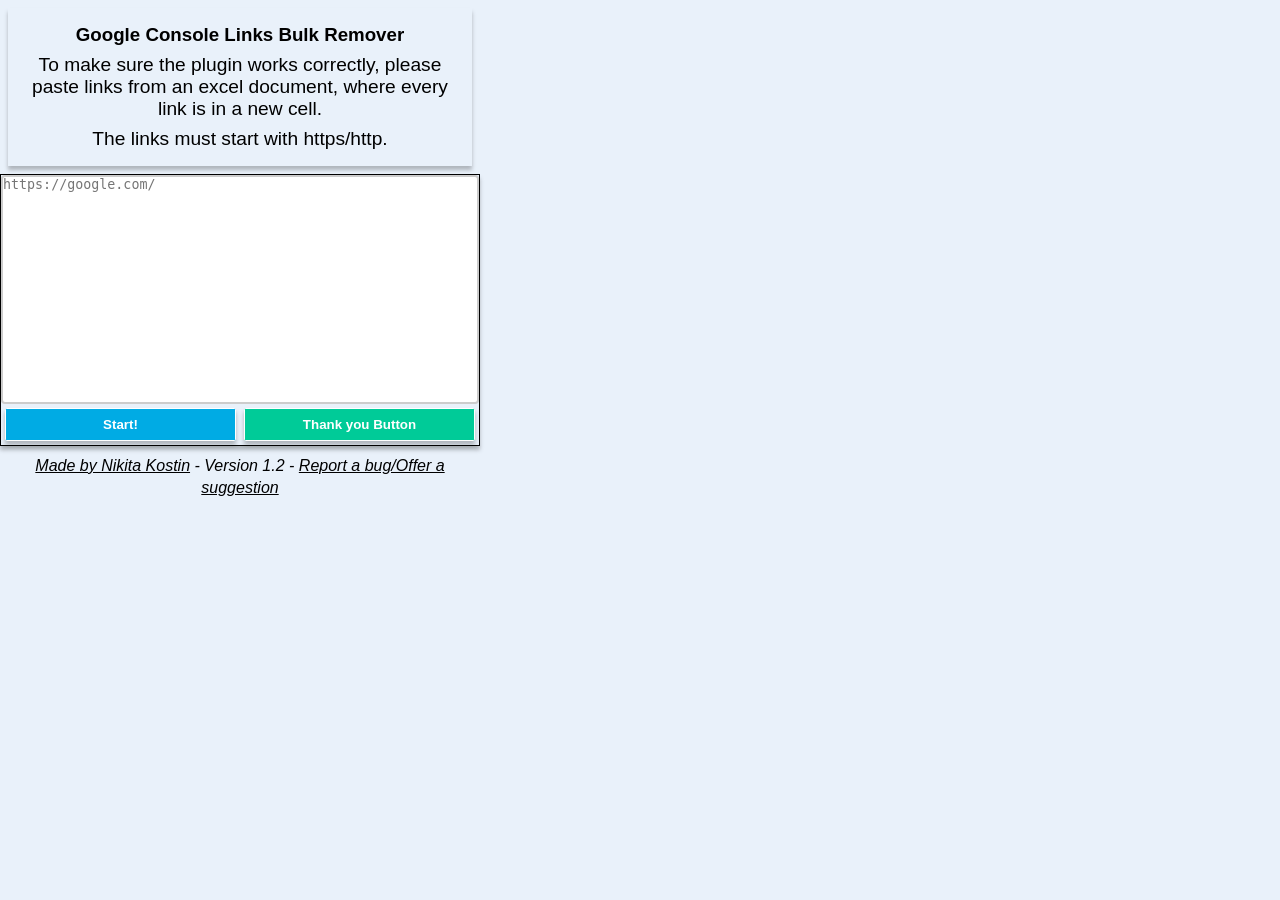
<file: index.html>
<!DOCTYPE html>
<html>
  <head>
    <title>Google Console Bulk URL Remover</title>
    <link rel='stylesheet' href='style.css'>
  </head>
  <body>
    <div class='header'>
      <h3>Google Console Links Bulk Remover</h3>
      <p>To make sure the plugin works correctly, please paste links from an excel document, where every link is in a new cell.</p>
      <p>The links must start with https/http.</p>
    </div>
    <div class='main'>
      <textarea name='links' id='links' rows='15' cols='30' placeholder='https://google.com/'></textarea>
      <div class='buttonsContainer'>
        <button id="startBtn">Start!</button>
        <button class="donation-button">
          <a href="https://www.paypal.com/donate/?business=3ATFXVW9TFRR2&no_recurring=0&currency_code=CAD" target="_blank" class="donation">Thank you Button</a>
        </button>
      </div>
      <div id="messages"></div>
    </div>
    <div class='footer'>
      <p>
        <em>
          <small>
            <a href="https://nikitakostin.com" target="_blank">Made by Nikita Kostin</a> - Version 1.2 - <a href="https://nikitakostin.com/contact" target="_blank">Report a bug/Offer a suggestion</a>
          </small>
        </em>
      </p>
    </div>
    <script type="module" src="index.js"></script>
  </body>
</html>
</file>
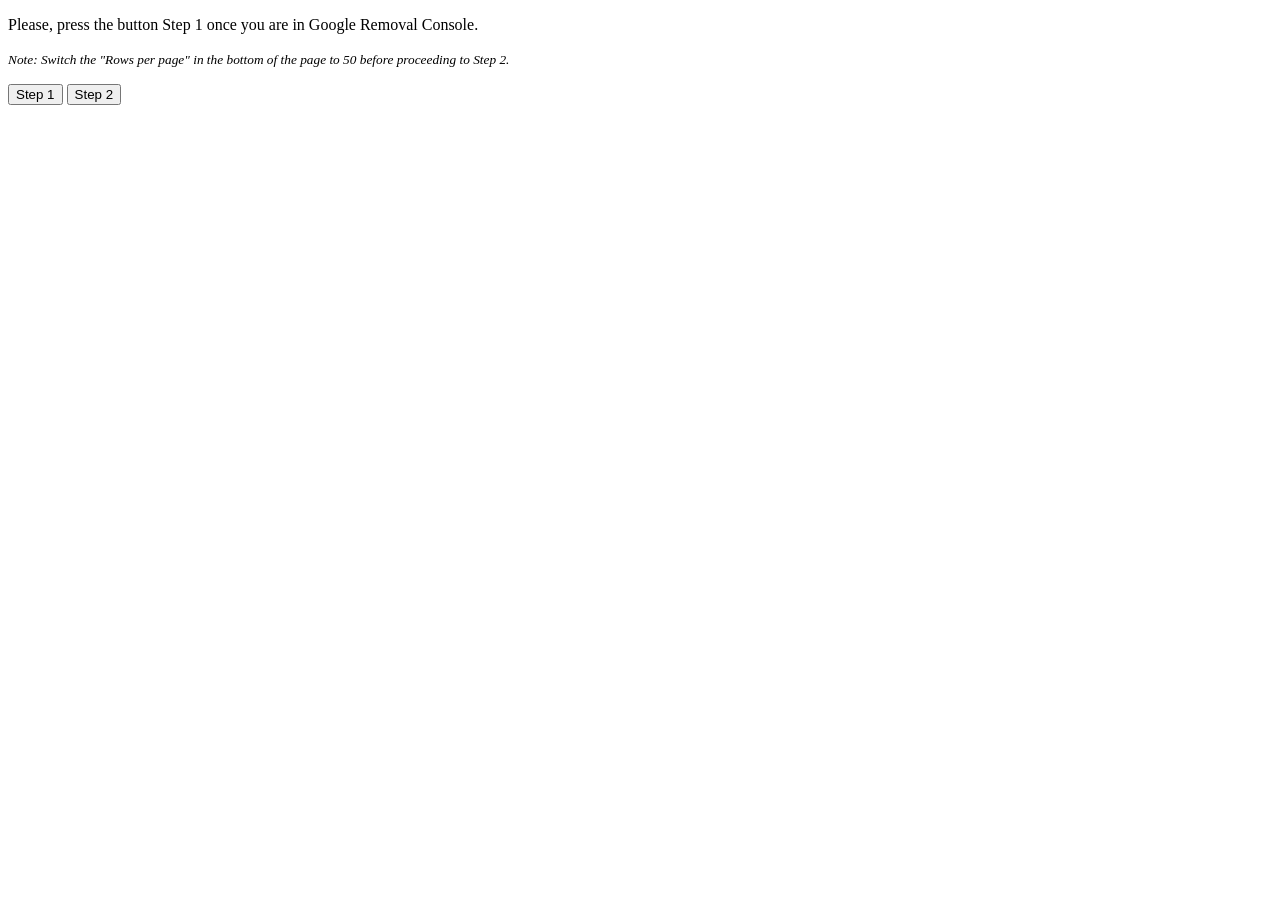
<file: linksresubmission.html>
<!DOCTYPE html>
<html>
<head>
    <title>Google Links Re-submission Tool</title>
</head>
<body>
    <p>Please, press the button <span class="underline">Step 1</span> once you are in Google Removal Console.</p>
    <p><em><small>Note: Switch the "Rows per page" in the bottom of the page to 50 before proceeding to Step 2.</small></em></p>
    <button id="stepOneBtn">Step 1</button>
    <button id="stepTwoBtn">Step 2</button>
    <div id="messages"></div>
    <script type="module" src="linksresubmission.js"></script>
</body>
</html>
</file>
<file: style.css>
* {
    margin: 0;
    padding: 0;
}
body {
    background-color: #E9F1FA;
    font-family: Arial, sans-serif;
    width: 30rem;
}
.header {
    display: flex;
    align-items: center;
    justify-content: center;
    flex-direction: column;
    padding: 1rem;
    box-shadow: 0 4px 4px rgba(0, 0, 0, 0.25);
    margin: 0.5rem;
}
.main {
    border: 1px solid black;
    box-shadow: 0 4px 4px rgba(0, 0, 0, 0.25);
    display: flex;
    flex-direction: column;
    justify-content: center;
}
.footer {
    display: flex;
    flex-direction: row;
    justify-content: space-around;
    align-content: center;
}
.donation {
    color: white;
    text-decoration: none;
}
.donation-button {
    background-color: #00cb98;
}
.donation-button:hover {
    background-color: #009872;
}
p {
    text-align: center;
    color: #000000;
    font-size: 1.2em;
    margin-top: 0.5rem;
}
.buttonsContainer {
    display: flex;
    justify-content: space-around;
}
textarea {
    resize: none;
    box-sizing: content-box;
    border: 2px solid #ccc;
    border-radius: 4px;
}
button {
    background-color: #00ABE4;
    border: 1px solid white;
    border-radius: 0.1rem;
    box-shadow: 0 4px 4px rgba(0, 0, 0, 0.25);
    color: white;
    padding: 0.5rem;
    margin: 0.25rem;
    font-weight: 700;
    width: 50%;
}
button:hover {
    background-color: #005c7b;
}
a {
    color: black;
}
</file>
